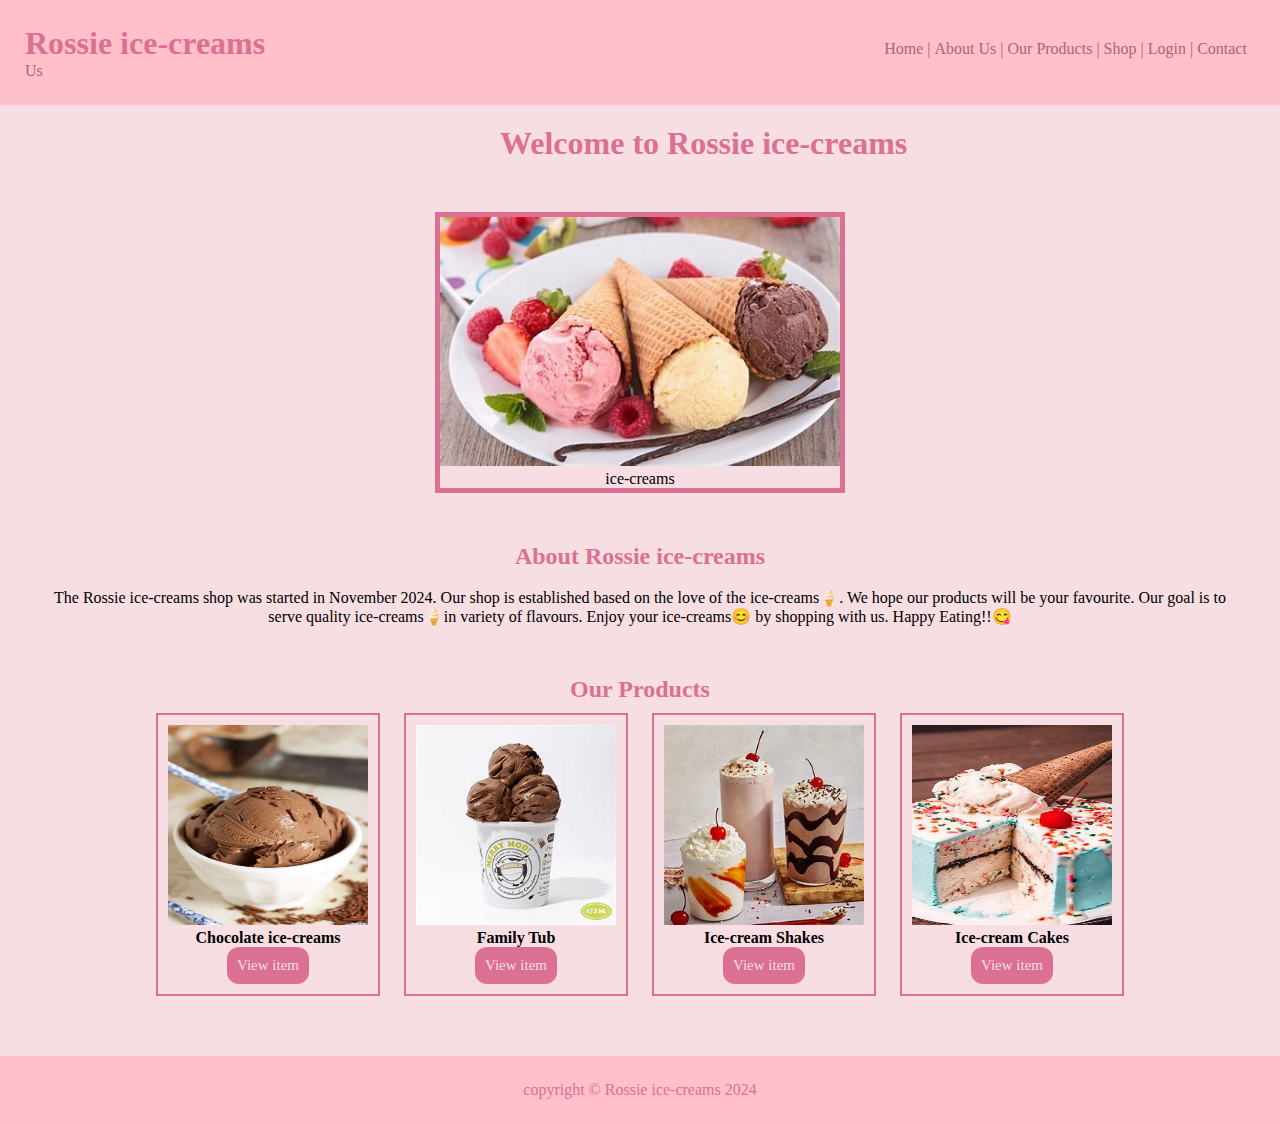
<file: index.html>
<!DOCTYPE html>
<html lang="en">
    <head>
        <meta charset="UTF-8">
        <meta name="author" content="Roshni">
        <meta name="description" content="The official website for Rossie ice-creams">
        <title>Rossie ice-creams</title>
        <link rel="icon" href="images/favicon.ico" type="image/x-icon">
        <link rel="stylesheet" href="css/styles.css">
    </head>
    <body>
        <header>
            <nav>
                <h1>Rossie ice-creams</h1>
                <ul>
                    <li><a href="#">Home |</a></li>
                    <li><a href="#about">About Us |</a></li>
                    <li><a href="#products">Our Products |</a></li>
                    <li><a href="shop.html">Shop |</a></li>
                    <li><a href="login.html">Login |</a></li>
                    <li><a href="contact.html">Contact Us</a></li>
                </ul>
            </nav>
            <div class="greet">
                <h1>Welcome to Rossie ice-creams</h1>
            </div>
            <div class="box">
                <figure>
                    <img src="images/ice-creams.jpeg" alt="ice-creams" title="we love ice-creams" width="400" height="=400">
                    <figcaption>ice-creams</figcaption>
                </figure>
            </div>
        </header>
        <main>
            <div id="about">
                <h2>About Rossie ice-creams</h2><br>
                <p>The Rossie ice-creams shop was started in November 2024. Our shop is established based on the love of the ice-creams🍦. We hope our products will be your favourite. Our goal is to serve quality ice-creams🍦in variety of flavours. Enjoy your ice-creams😊 by shopping with us. Happy Eating!!😋</p>
            </div>
            <div id="products">
                <h2>Our Products</h2>
                <div id="box">
                    <img src="images/Chocolate icecream.jpeg" alt="Chocolate ice-creams" width="200" height="200">
                    <p><strong>Chocolate ice-creams</strong></p>
                    <button><a href="shop.html">View item</a></button>
                </div>
                <div id="box">
                    <img src="images/tub.jpeg" alt="Family tub" width="200" height="200">
                    <p><strong>Family Tub</strong></p>
                    <button><a href="shop.html">View item</a></button>
                </div>
                <div id="box">
                    <img src="images/ice shakes.jpeg" alt="Ice-cream shakes" width="200" height="200">
                    <p><strong>Ice-cream Shakes</strong></p>
                    <button><a href="shop.html">View item</a></button>
                </div>
                <div id="box">
                    <img src="images/ice cakes.jpeg" alt="Ice-cream Cakes" width="200" height="200">
                    <p><strong>Ice-cream Cakes</strong></p>
                    <button><a href="shop.html">View item</a></button>
                </div>   
            </div>
        </main>
        <footer>
            <p>copyright &copy; Rossie ice-creams 2024</p>
        </footer>
    </body>
</html>
</file>
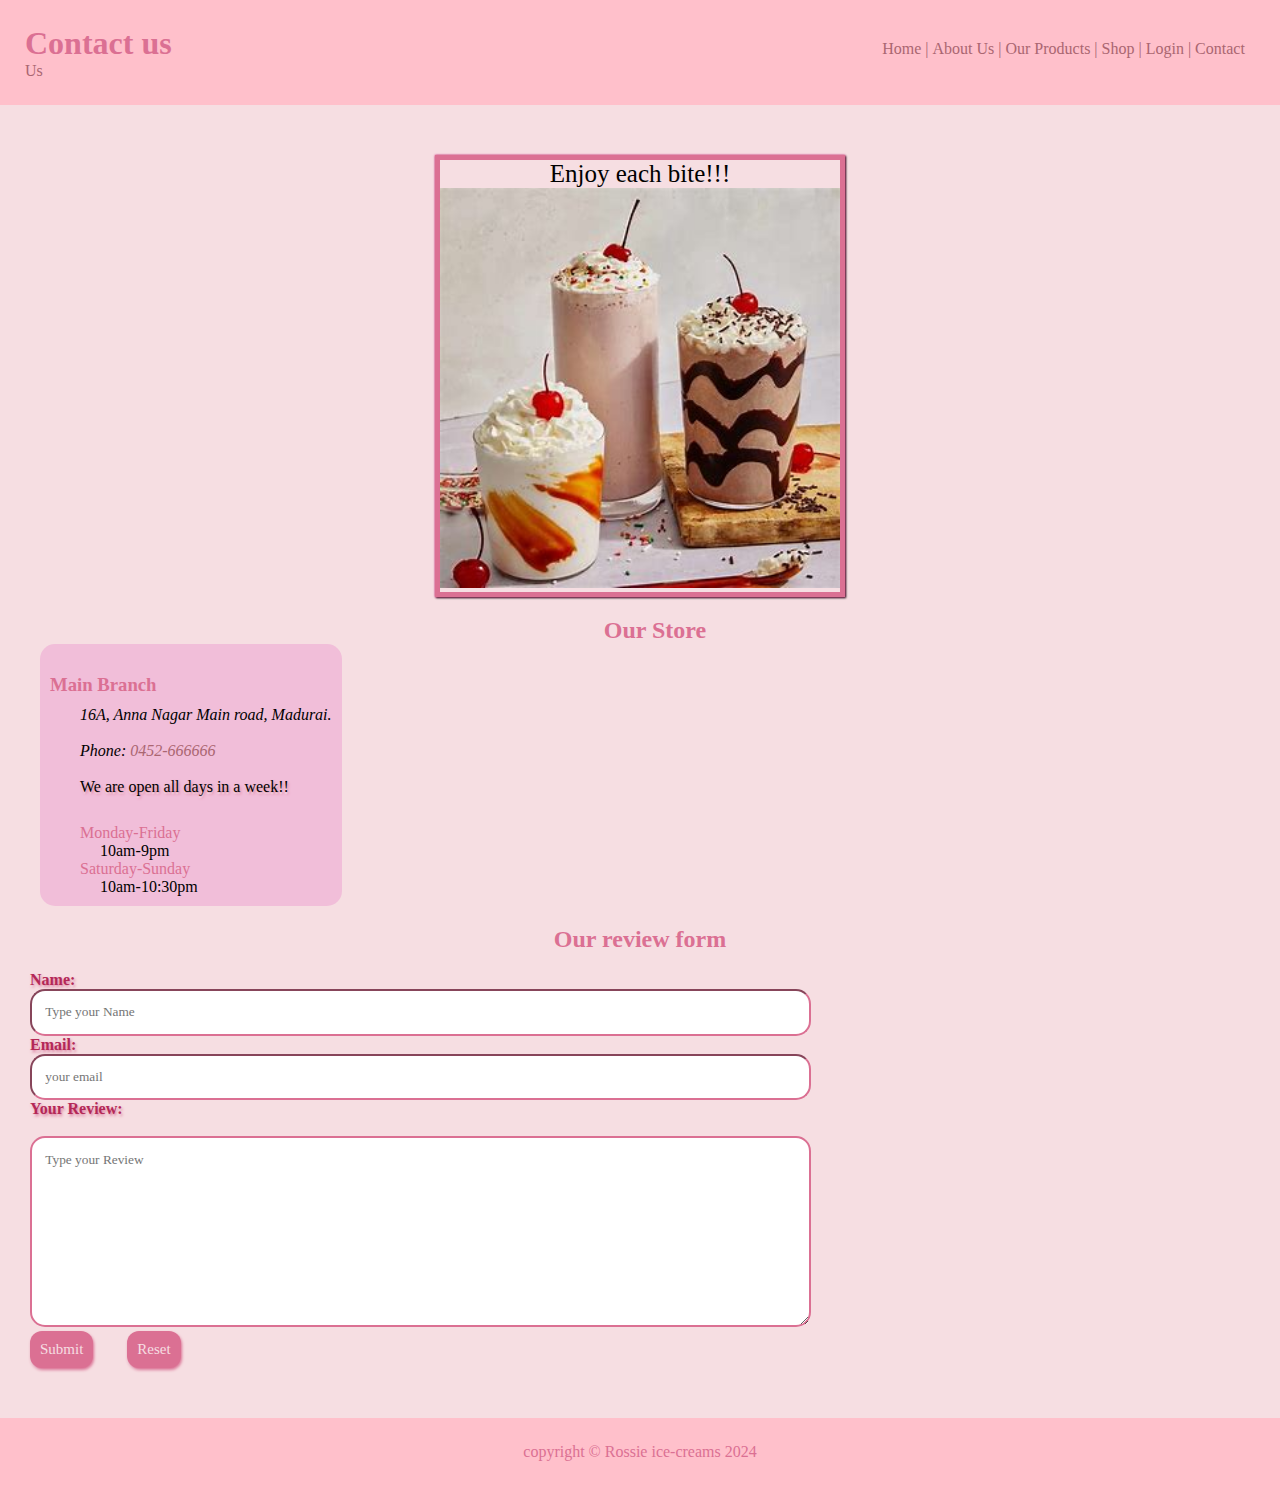
<file: contact.html>
<!DOCTYPE html>
<html lang="en">
    <head>
        <meta charset="UTF-8">
        <meta name="author" content="Roshni">
        <meta name="description" content="The contact page for Rossie ice-creams">
        <title> contact us</title>
        <link rel="stylesheet" href="css/contact.css">
    </head>
    <body>
        <header>
            <nav>
                <h1>Contact us</h1>
                <ul>
                    <li><a href="index.html">Home |</a></li>
                    <li><a href="index.html#about">About Us |</a></li>
                    <li><a href="index.html#products">Our Products |</a></li>
                    <li><a href="shop.html">Shop |</a></li>
                    <li><a href="login.html">Login |</a></li>
                    <li><a href="contact.html">Contact Us</a></li>
                </ul>
            </nav>
            <div class="fig">
                <figure>
                    <figcaption style="font-size: 25px;">Enjoy each bite!!!</figcaption>
                    <img src="images/ice.jpeg" alt="Enjoy your ice-creams" title="Enjoy every bite" width="400" height="=200">
                </figure>
            </div>
        </header>
        <main>
            <div class="store">
                <center><h2>Our Store</h2></center>
                <div class="box"><h3>Main Branch</h3>
                <address>
                    16A, Anna Nagar Main road,
                    Madurai.
                    <br><br>
                    Phone: <a href="tel:0452-666666">0452-666666</a>
                </address>
                <br>
                <p>We are open all days in a week!!</p>
                <br>
                <dl>
                    <dt>Monday-Friday</dt>
                    <dd>10am-9pm</dd>
                    <dt>Saturday-Sunday</dt>
                    <dd>10am-10:30pm</dd>
                </dl></div>
            </div>
            <div class="rev">
                <center><h2>Our review form</h2></center><br>
                <form>
                    <fieldset>
                        <p>
                            <label for="name">Name:</label>
                            <input type="text" name="name" id="name" placeholder="Type your Name" required>
                        </p> 
                        <p>
                            <label for="email">Email:</label>
                            <input type="email" name="email" id="email" placeholder="your email" required>
                        </p>
                        <p>
                            <label for="message">Your Review:</label>
                            <br>
                            <textarea name="message" id="message" cols="30" rows="10" placeholder="Type your Review"></textarea>
                        </p>
                    </fieldset>
                    <button type="submit">Submit</button>
                    <button type="reset">Reset</button>
                </form>          
                </div>
        </main>
        <footer>
            <p>copyright &copy; Rossie ice-creams 2024</p>
        </footer>
    </body>
</html>
</file>
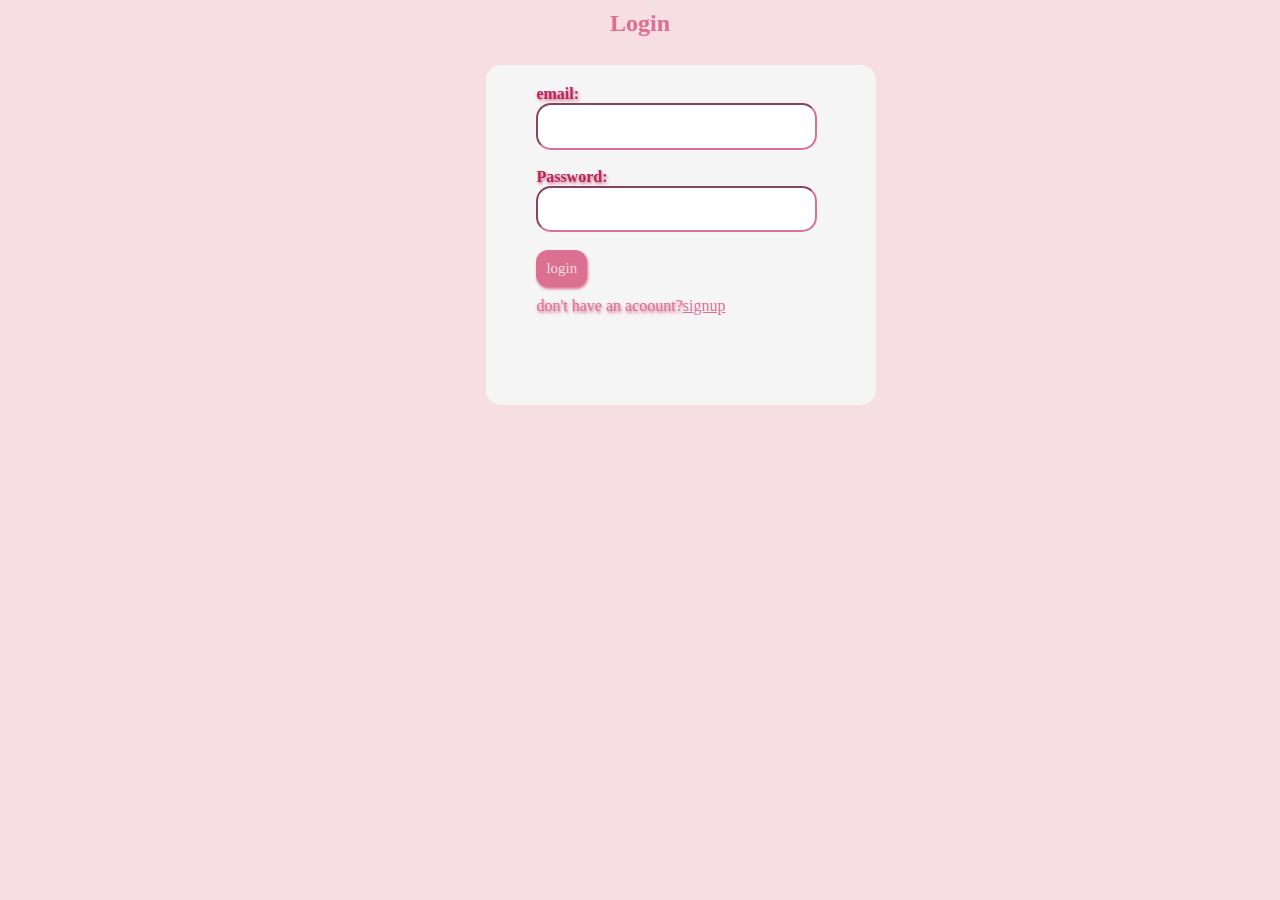
<file: login.html>
<!DOCTYPE html>
<html lang="en">
    <head>
        <meta charset="UTF-8">
        <meta http-equiv="X-UA-Compatible" content="IE=edge">
        <meta name="viewport" content="width=device-width, initial-scale=1.0">
        <title>Login page</title>
        <link rel="stylesheet" href="css/login.css">
    </head>
    <body>
        <center><h2>Login</h2></center><br>
        <div class="login">
            <form>
                <p>
                    <label for="email">email:</label>
                    <input type="email"id="email" required>
                </p><br>
                <p>
                    <label for="Password">Password:</label>
                    <input type="Password"id="Password" required>
                </p><br>
                <button type="submit">login</button><br>
                <div class="box">
                    <p>don't have an acoount? </p><a href="signup.html">signup</a>
                </div>
                
            </form>
        </div>
    </body>
</html>
</file>
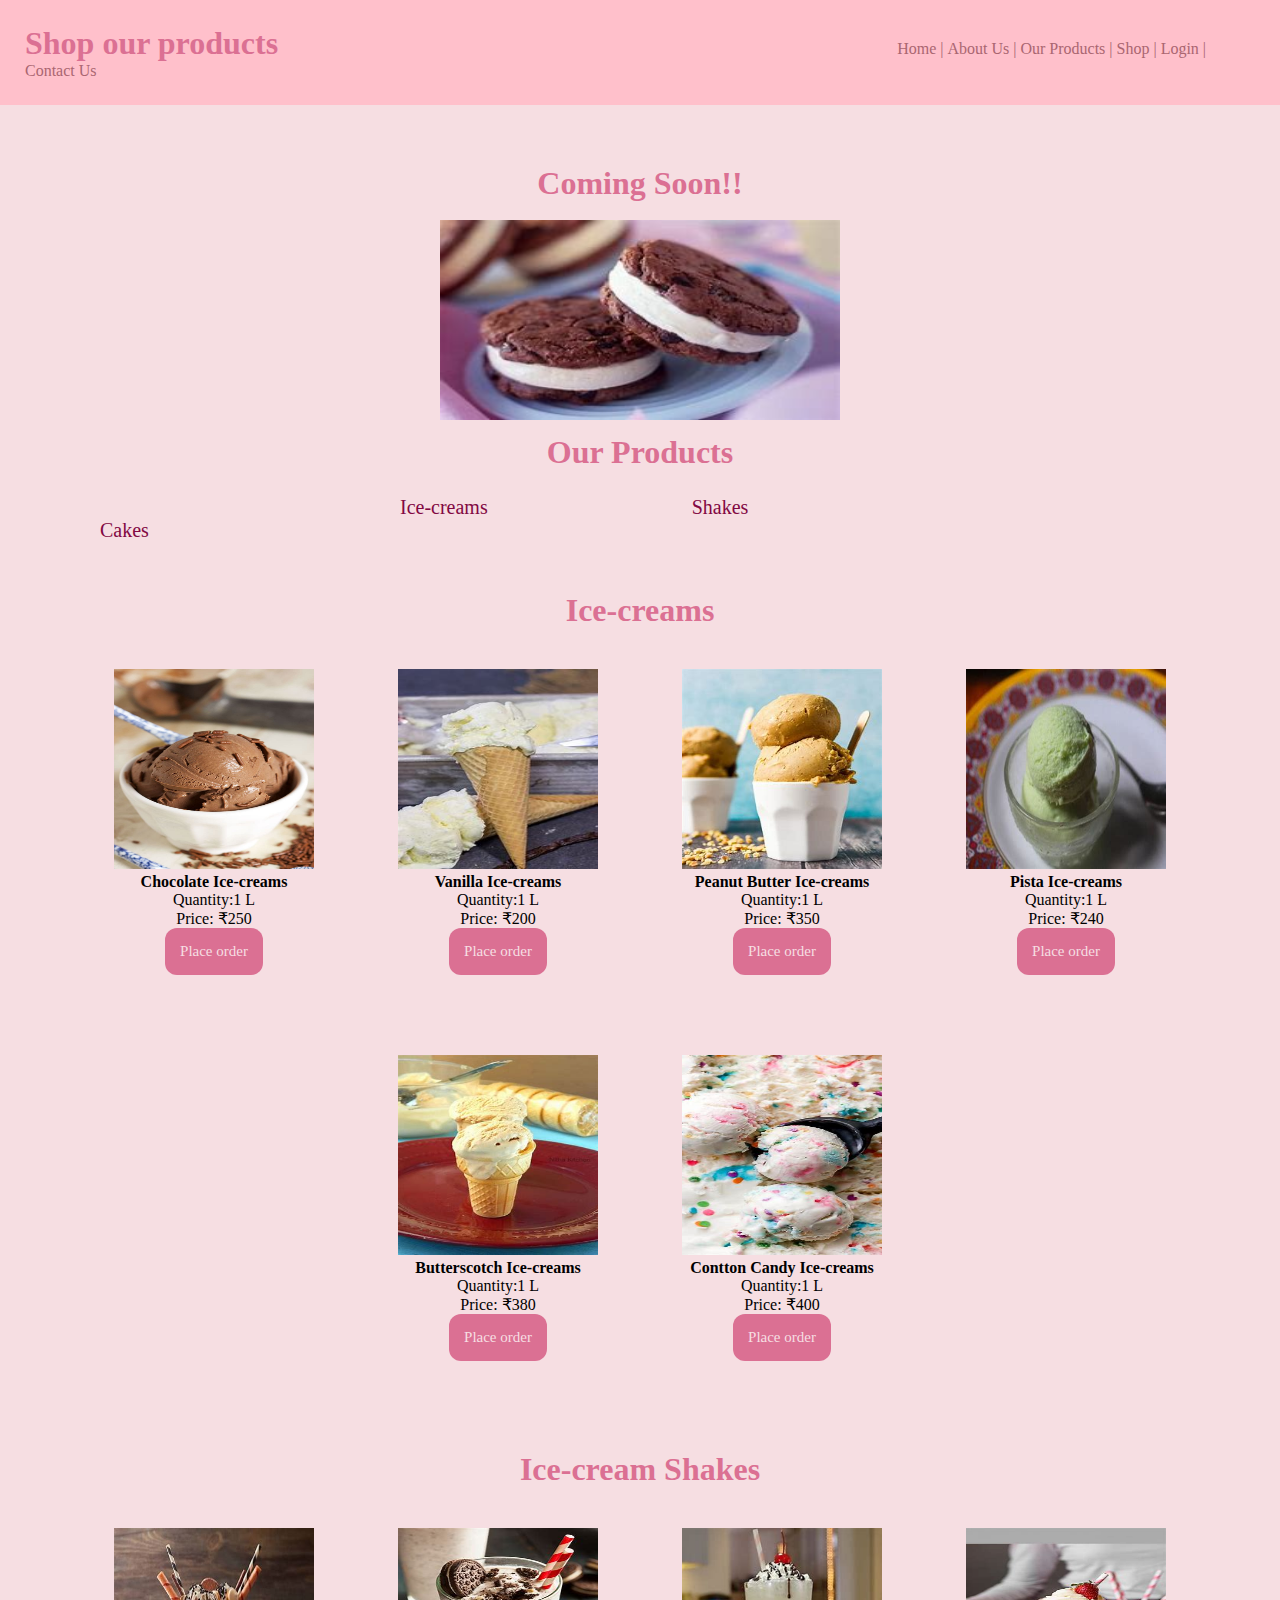
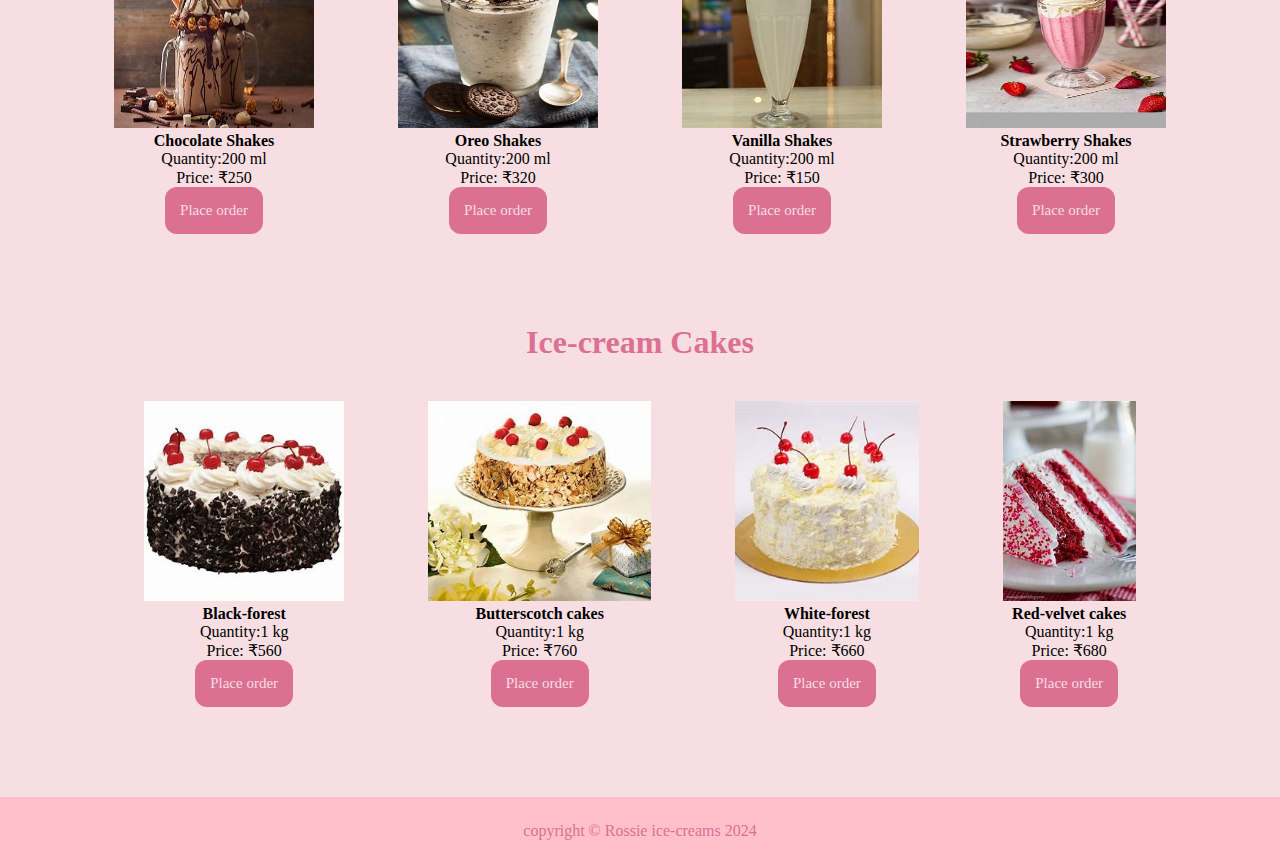
<file: shop.html>
<!DOCTYPE html>
<html lang="en">
    <head>
        <meta charset="UTF-8">
        <meta name="author" content="Roshni">
        <meta name="description" content="The shop products page for Rossie ice-creams">
        <title> shop Rossie ice-creams</title>
        <link rel="icon" href="images/favicon.ico" type="image/x-icon">
        <link rel="stylesheet" href="css/shop.css">
    </head>
    <body>
        <header>
            <nav>
                <h1>Shop our products</h1>
                <ul>
                    <li><a href="index.html">Home |</a></li>
                    <li><a href="index.html#about">About Us |</a></li>
                    <li><a href="index.html#products">Our Products |</a></li>
                    <li><a href="shop.html">Shop |</a></li>
                    <li><a href="login.html">Login |</a></li>
                    <li><a href="contact.html">Contact Us</a></li>
                </ul>
            </nav>
            <div class="fig">
                <figure>
                    <figcaption><h3 style="font-size: xx-large;color: palevioletred;">Coming Soon!!</h3></figcaption>
                    <br>
                    <img src="images/cookie.jpeg" alt="ice-cream cookies" title="Ice-cream cookies" width="400" height="200">
                </figure>
            </div>
        </header>
        <center><h2>Our Products</h2></center>
        <div class="sub-nav">
            <ul>
                <li><a href="#ice-cream">Ice-creams</a></li>
                <li><a href="#shakes">Shakes</a></li>
                <li><a href="#cakes">Cakes</a></li>
            </ul>
        </div>
        <main>
            <div class="shop">
                <div id="ice-cream">
                    <h2>Ice-creams</h2>
                    <div class="box1">
                        <img src="images/Chocolate icecream.jpeg" alt="Chocolate ice-cream" height="200" width="200">
                        <figcaption>
                            <p><strong> Chocolate Ice-creams</strong></p>
                            <p>Quantity:1 L</p>
                            <p>Price: ₹250</p>
                            <button class="button">Place order</button>
                        </figcaption>
                    </div>
                    <div class="box1">
                        <img src="images/vanilla.jpeg" alt="Vanilla ice-cream" height="200" width="200">
                        <figcaption>
                            <p><strong> Vanilla Ice-creams</strong></p>
                                <p>Quantity:1 L</p>
                                <p>Price: ₹200</p>
                                <button class="button">Place order</button>
                        </figcaption>
                    </div>
                    <div class="box1">
                        <img src="images/peanut butter.jpeg" alt="Peanut butter ice-cream" height="200" width="200">
                        <figcaption>
                            <p><strong> Peanut Butter Ice-creams</strong></p>
                                <p>Quantity:1 L</p>
                                <p>Price: ₹350</p>
                                <button class="button">Place order</button>
                        </figcaption>
                    </div>
                    <div class="box1">
                        <img src="images/pista.jpeg" alt="Pista ice-cream" height="200" width="200">
                        <figcaption>
                            <p><strong> Pista Ice-creams</strong></p>
                                <p>Quantity:1 L</p>
                                <p>Price: ₹240</p>
                                <button class="button">Place order</button>
                        </figcaption>
                    </div>
                    <div class="box1">
                        <img src="images/butterscotch.jpeg" alt="Butterscotch" height="200" width="200">
                        <figcaption>
                            <p><strong> Butterscotch Ice-creams</strong></p>
                                <p>Quantity:1 L</p>
                                <p>Price: ₹380</p>
                                <button class="button">Place order</button>
                        </figcaption>
                    </div>
                    <div class="box1">
                        <img src="images/cotton candy.jpeg" alt="Cotton candy" height="200" width="200">
                        <figcaption>
                            <p><strong>Contton Candy Ice-creams</strong></p>
                                <p>Quantity:1 L</p>
                                <p>Price: ₹400</p>
                                <button class="button">Place order</button>
                        </figcaption>
                    </div>
                </div>
                <div id="shakes">
                    <h2>Ice-cream Shakes</h2>
                    <div class="box2">
                        <img src="images/chocolate shake.jpeg" alt="Chocolate Shakes" height="200" width="200">
                        <figcaption>
                            <p><strong> Chocolate Shakes</strong></p>
                            <p>Quantity:200 ml</p>
                            <p>Price: ₹250</p>
                            <button class="button">Place order</button>
                        </figcaption>
                    </div>
                    <div class="box2">
                        <img src="images/oreo shake.jpeg" alt="Oreo Shakes" height="200" width="200">
                        <figcaption>
                            <p><strong>Oreo Shakes</strong></p>
                            <p>Quantity:200 ml</p>
                            <p>Price: ₹320</p>
                            <button class="button">Place order</button>
                        </figcaption>
                    </div>
                    <div class="box2">
                        <img src="images/vanilla shake.jpeg" alt="Vanilla Shakes" height="200" width="200">
                        <figcaption>
                            <p><strong> Vanilla Shakes</strong></p>
                            <p>Quantity:200 ml</p>
                            <p>Price: ₹150</p>
                            <button class="button">Place order</button>
                        </figcaption>
                    </div>
                    <div class="box2">
                        <img src="images/strawberry shake.jpeg" alt="Strawberry Shakes" height="200" width="200">
                        <figcaption>
                            <p><strong> Strawberry Shakes</strong></p>
                            <p>Quantity:200 ml</p>
                            <p>Price: ₹300</p>
                            <button class="button">Place order</button>
                        </figcaption>
                    </div>
                </div>
                <div id="cakes">
                    <h2>Ice-cream Cakes</h2>
                    <div class="box3">
                        <img src="images/black forest.jpeg" alt="Black-forest" height="200" weight="200">
                        <figcaption>
                            <p><strong>Black-forest</strong></p>
                            <p>Quantity:1 kg</p>
                            <p>Price: ₹560</p>
                            <button class="button">Place order</button>
                        </figcaption>
                    </div>
                    <div class="box3">
                        <img src="images/butterscotch cakes.jpeg" alt="Butterscotch" height="200" weight="200">
                        <figcaption>
                            <p><strong>Butterscotch cakes</strong></p>
                            <p>Quantity:1 kg</p>
                            <p>Price: ₹760</p>
                            <button class="button">Place order</button>
                        </figcaption>
                    </div>
                    <div class="box3">
                        <img src="images/white forest.jpeg" alt="White-forest" height="200" weight="200">
                        <figcaption>
                            <p><strong>White-forest</strong></p>
                            <p>Quantity:1 kg</p>
                            <p>Price: ₹660</p>
                            <button class="button">Place order</button>
                        </figcaption>
                    </div>
                    <div class="box3">
                        <img src="images/red velvet.jpeg" alt="Red-velvet" height="200" weight="200">
                        <figcaption>
                            <p><strong>Red-velvet cakes</strong></p>
                            <p>Quantity:1 kg</p>
                            <p>Price: ₹680</p>
                            <button class="button">Place order</button>
                        </figcaption>
                    </div>
                </div>
            </div>
        </main>
        <footer>
            <p>copyright &copy; Rossie ice-creams 2024</p>
        </footer>
    </body>
</html>
</file>
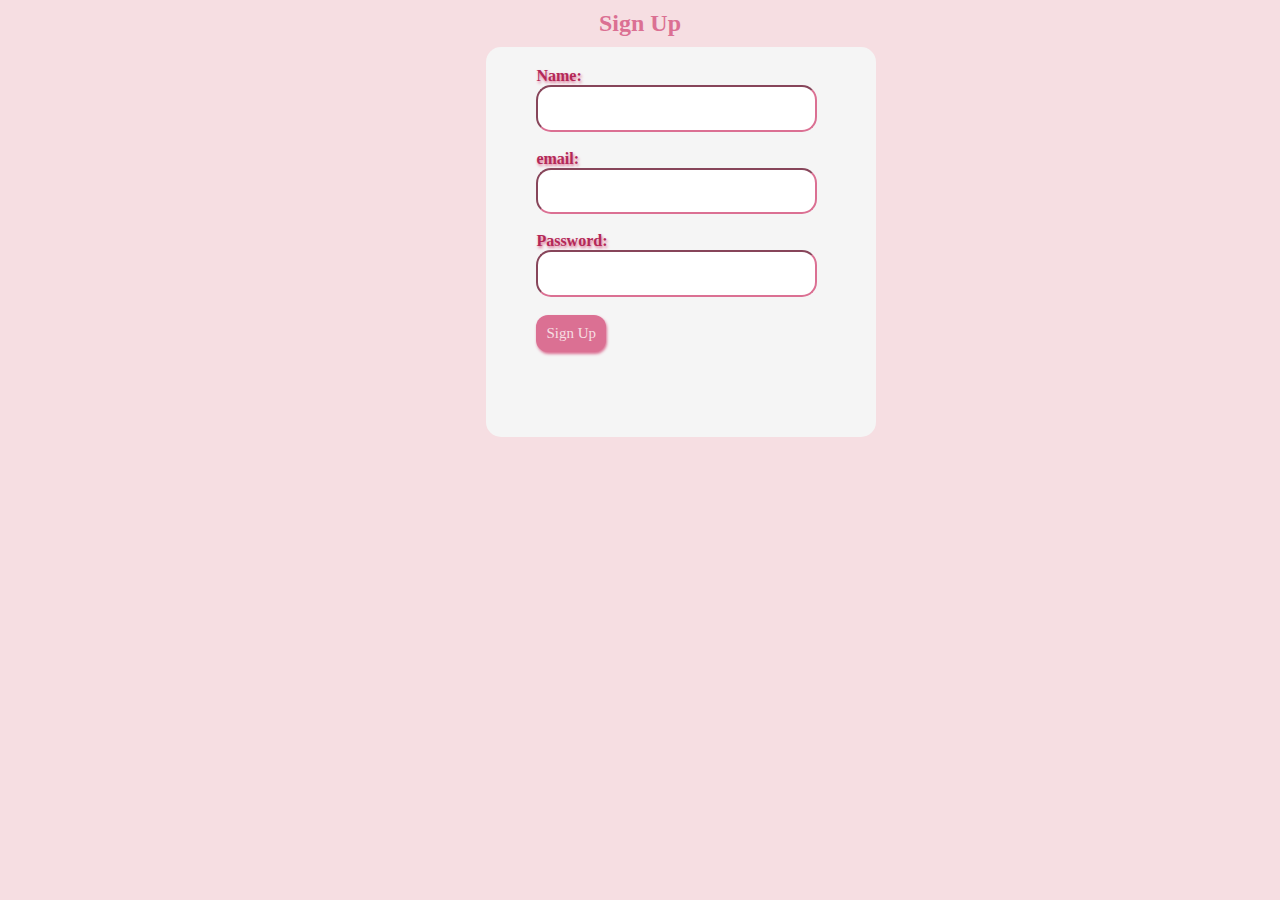
<file: signup.html>
<!DOCTYPE html>
<html lang="en">
    <head>
        <meta charset="UTF-8">
        <meta http-equiv="X-UA-Compatible" content="IE=edge">
        <meta name="viewport" content="width=device-width, initial-scale=1.0">
        <title>Signup</title>
        <link rel="stylesheet" href="css/login.css">
    </head>
    <body>
        <center><h2>Sign Up</h2></center>
        <div class="signup">
            <form>
                <p>
                    <label for="name">Name:</label>
                    <input type="text" id="name"required>
                </p><br>
                <p>
                    <label for="email">email:</label>
                    <input type="email" id="email"required>
                </p><br>
                <p>
                    <label for="password">Password:</label>
                    <input type="password" id="password"required>
                </p><br>
                <button type="submit">Sign Up</button>
            </form>
        </div>
    </body>
</html>
</file>
<file: css/styles.css>
*{
    margin: 0;
    padding: 0;
    font-family: cursive;
}
body{
    background-color: rgb(246, 222, 226);
    
}

nav{
    background-color: pink;
    color:palevioletred;
    padding: 25px;
}

nav li{
    color: rgb(170, 102, 113);
    cursor: pointer;
}
nav a{
    color: rgb(170, 102, 113);
    text-decoration: none;
}
a{
    color: rgb(246, 222, 226);
    text-decoration: none;
}
li,h1,ul{
    display: inline;
}
ul{
    margin-left: 50%;
}
nav li:hover{
    color:rgb(130, 8, 67);
}
nav a:hover,a:hover{
    color:rgb(130, 8, 67);
}
figure{
    margin-top: 50px;
    border-color: palevioletred;
    border-width: 5px;
    border-style: solid;
    display: inline-block;
}
.box{
    text-align: center;
}
#about{
    text-align: center;
    padding:50px;
}
h2{
    color:palevioletred; 
}
#box{
    margin-top: 60px;
    border-color: palevioletred;
    border-width: 2px;
    border-style: solid;
    display: inline-block;
    margin: 10px;
    padding:10px;
}
#products{
    text-align: center;
}
button{
    background-color: palevioletred;
    color: rgb(246, 222, 226);
    border: none;
    font-size: 15px;
    border-radius: 12px;
    padding: 10px;
    cursor: pointer;
}
button:hover{
    color:rgb(246, 222, 226);
    background-color:rgb(170, 102, 113);
}
footer{
    margin-top: 50px;
    background-color: pink;
    color:palevioletred;
    padding: 25px;
    text-align: center;
}
.greet{
    color: palevioletred;
    margin-top: 20px;
    margin-left: 500px;
}
</file>
<file: css/contact.css>
*{
    margin: 0;
    padding: 0;
    font-family: cursive;
}
body{
    background-color: rgb(246, 222, 226);
    
}

nav{
    background-color: pink;
    color:palevioletred;
    padding: 25px;
}
nav li{
    color: rgb(170, 102, 113);
    cursor: pointer;
}
nav a,.store a{
    color: rgb(170, 102, 113);
    text-decoration: none;
}
li,h1,ul{
    display: inline;
}
nav ul{
    margin-left: 55%;
    padding-left: 30px;
}
nav li:hover{
    color:rgb(221, 35, 122);
}
nav a:hover,.store a:hover{
    color:rgb(221, 35, 122);
    text-decoration: none;
}
figure{
    margin-top: 50px;
    display: inline-block;
    border-color: palevioletred;
    border-width: 5px;
    border-style: solid;
    box-shadow: 0 0 2px rgb(221, 35, 122), 1px 1px 2px black;
}
.fig{
    text-align: center;
}

.store h2,h3,.rev h2{
    color:palevioletred;
    margin-top: 20px;
}
.store,address,dl{
    margin-top: 10px;
    margin-left: 30px;
}
dd{
    margin-left: 20px;
}
dt{
    color: palevioletred;
}
.box{
    background-color: rgb(241, 190, 217);
    display: inline-block;
    border-color: rgb(199, 54, 102);
    border-radius: 15px;
    border-width: 2px;
    margin-left: 10px;
    padding: 10px;
}
.store p,.rev p{
    text-shadow: 1px 2px 3px palevioletred, 0 2px 1px whitesmoke;
    margin-left: 30px;
}
fieldset{
    border: none;
}
label{
    display: block;
    font-weight: bold;
    color: rgb(180, 40, 87);
}
input,textarea{
    padding: 1em;
    border-radius: 15px;
    border-width: 2px;
    border-color: palevioletred;
    width:60%;
}
button{
    margin-left: 30px;
    background-color: palevioletred;
    color: rgb(246, 222, 226);
    border: none;
    font-size: 15px;
    border-radius: 12px;
    padding: 10px;
    cursor: pointer;
    box-shadow: 1px 2px 3px palevioletred, 0 2px 1px whitesmoke;
}
button:hover{
    color:rgb(246, 222, 226);
    background-color:rgb(170, 102, 113);
}
footer{
    margin-top: 50px;
    background-color: pink;
    color:palevioletred;
    padding: 25px;
    text-align: center;
}
</file>
<file: css/login.css>
*{
    margin: 0;
    padding: 0;
    font-family: cursive;
}
body{
    background-color: rgb(246, 222, 226);
    
}

nav{
    background-color: pink;
    color:palevioletred;
    padding: 25px;
}

nav li{
    color: rgb(170, 102, 113);
    cursor: pointer;
}
nav a{
    color: rgb(170, 102, 113);
    text-decoration: none;
}
li,h1,ul{
    display: inline;
}
ul{
    margin-left: 50%;
}
nav li:hover{
    color:rgb(130, 8, 67);
}
nav a:hover{
    color:rgb(130, 8, 67);
}
footer{
    margin-top: 50px;
    background-color: pink;
    color:palevioletred;
    padding: 25px;
    text-align: center;
}
label{
    display: block;
    font-weight: bold;
    color: rgb(180, 40, 87);
}
input{
    padding: 1em;
    border-radius: 15px;
    border-width: 2px;
    border-color: palevioletred;
    width:250px;
}
button{
    margin-left: 30px;
    background-color: palevioletred;
    color: rgb(246, 222, 226);
    border: none;
    font-size: 15px;
    border-radius: 12px;
    padding: 10px;
    cursor: pointer;
    box-shadow: 1px 2px 3px palevioletred, 0 2px 1px whitesmoke;
}
button:hover{
    color:rgb(246, 222, 226);
    background-color:rgb(170, 102, 113);
}
p{
    color:palevioletred;
    text-shadow: 1px 2px 3px palevioletred, 0 2px 1px whitesmoke;
    margin-left: 30px;
}
a{
    color: palevioletred;
}
a:hover{
    color: rgb(199, 17, 77);
}
h2{
    color: palevioletred;
    margin-top: 10px;
}
.login{
    height: 300px;
    width: 350px;
    background-color: whitesmoke;
    border-radius: 15px;
    margin-top: 10px;
    margin-left: 38%;
    padding: 20px;
}
.box{
    display:flex;
    margin-top: 10px;
}
.signup{
    height: 350px;
    width: 350px;
    background-color: whitesmoke;
    border-radius: 15px;
    margin-top: 10px;
    margin-left: 38%;
    padding: 20px;
}
</file>
<file: css/shop.css>
*{
    margin: 0;
    padding: 0;
    font-family: cursive;
}
body{
    background-color: rgb(246, 222, 226);
    
}

nav{
    background-color: pink;
    color:palevioletred;
    padding: 25px;
}
nav li{
    color: rgb(170, 102, 113);
    cursor: pointer;
}
nav a{
    color: rgb(170, 102, 113);
    text-decoration: none;
}
nav li,h1,ul{
    display: inline;
}
nav ul{
    margin-left: 50%;
}
nav li:hover{
    color:rgb(130, 8, 67);
}
nav a:hover{
    color:rgb(130, 8, 67);
}
figure{
    margin-top: 50px;
    display: inline-block;
    cursor: pointer;
    padding:10px;
}
.fig{
    text-align: center;
}
figure:hover{
    border-color: palevioletred;
    border-width: 5px;
    border-style: solid;
}
.box1,.box2,.box3{
    margin-top: 50px;
    padding:30px;
    display: inline-block;
    margin: 10px;
    text-align: center;
}

.shop{
    text-align: center;
    margin-top: 25px;
}
#ice-cream,#shakes,#cakes{
    text-align: center;
    margin: 50px;
}
.button{
    background-color: palevioletred;
    color: rgb(246, 222, 226);
    border: none;
    font-size: 15px;
    border-radius: 12px;
    padding: 15px;
    cursor: pointer;
}
.button:hover{
    color:rgb(246, 222, 226);
    background-color:rgb(170, 102, 113);
}
footer{
    margin-top: 50px;
    background-color: pink;
    color:palevioletred;
    padding: 25px;
    text-align: center;
}
h2{
    color:palevioletred;
    font-size: xx-large;
}
.sub-nav li,ul{
    display:inline;
}
.sub-nav ul{
    padding: 300px;
}
.sub-nav li{
    padding: 100px;
    font-size: 20px;
}
.sub-nav{
    margin-top: 45px;
    color: palevioletred;
    margin-top: 25px;
}
.sub-nav li:hover{
    color:whitesmoke;
    cursor:pointer;
    text-shadow:0 1px 2px rgb(167, 104, 145), 0 0 25px rgb(133, 51, 122), 0 0 3px rgb(176, 54, 130);
}
.sub-nav a{
    color:rgb(130, 8, 67);
    text-decoration: none;
}
.sub-nav a:hover{
    color:rgb(130, 8, 67);
    text-decoration: none;
}
</file>
